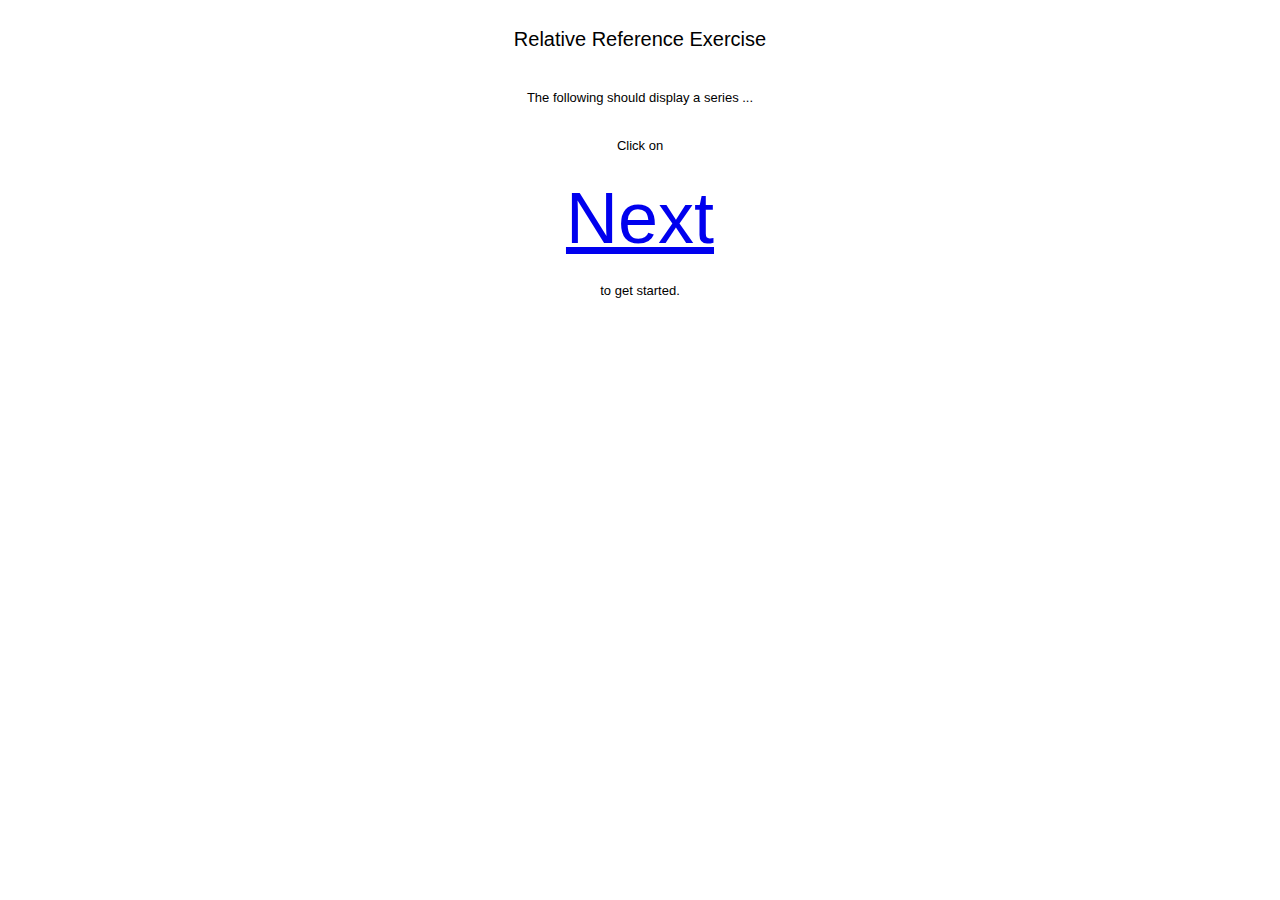
<file: index.html>
<!DOCTYPE html>

<html lang="en">
<head>
  <meta charset="utf-8" />
  <!-- Styles will NOT be on Lab Quiz 1, this is just a preview of what is after the quiz. -->
  <link rel="stylesheet" title="Shell (Default)" href=
  "relex.css" type="text/css" media="screen" />

  <title>Relative Reference Exercise</title>
</head>

<body>
  <h1>Relative Reference Exercise</h1>

  <p>The following should display a series ...</p>

  <p>Click on <a href="ee/aa/one.html">Next</a> to get started.</p>
</body>
</html>
</file>
<file: relex.css>
/* CSS will NOT be part of Lab Quiz 1.  */
h1  {font: 20px Verdana, sans-serif; padding: 15px;}
h2  {font:  9px Verdana, sans-serif; padding:  6px;}
p   {font: 13px Verdana, sans-serif; padding: 10px;}
a   {font: 72px Verdana, sans-serif; padding: 24px;}
h1, h2, p, a { text-align: center;}

/* images and anchors will display on their own line, centered. */
a, img {display: block; margin-left:auto; margin-right:auto;}
</file>
